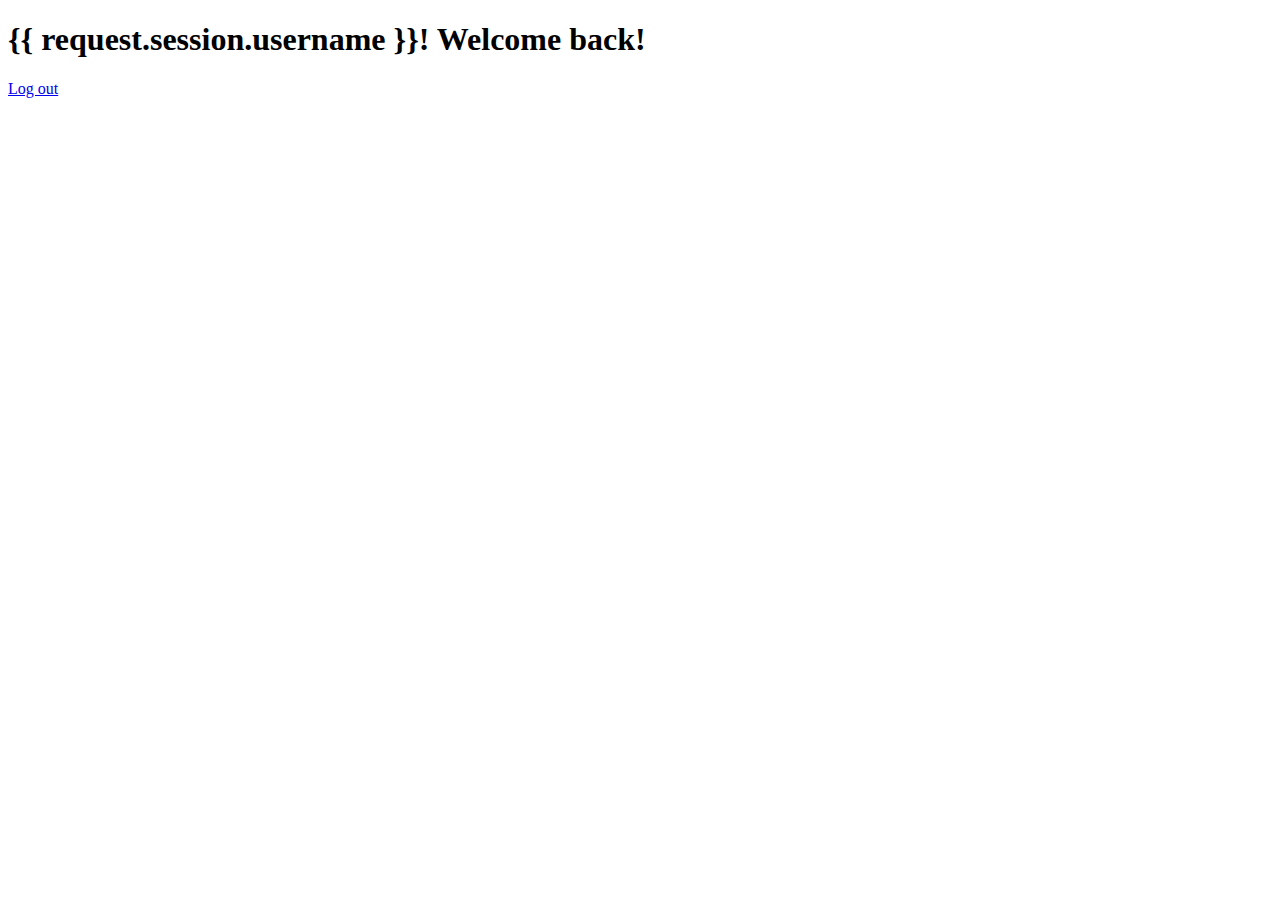
<file: django/myweb/login/templates/login/index.html>
<!DOCTYPE html>
<html lang="en">
<head>
    <meta charset="UTF-8">
    <title>home page</title>
</head>
<body>
<h1>{{ request.session.username }}! Welcome back!</h1>
<p>
    <a href="/logout/">Log out</a>
</p>
</body>
</html>
</file>
